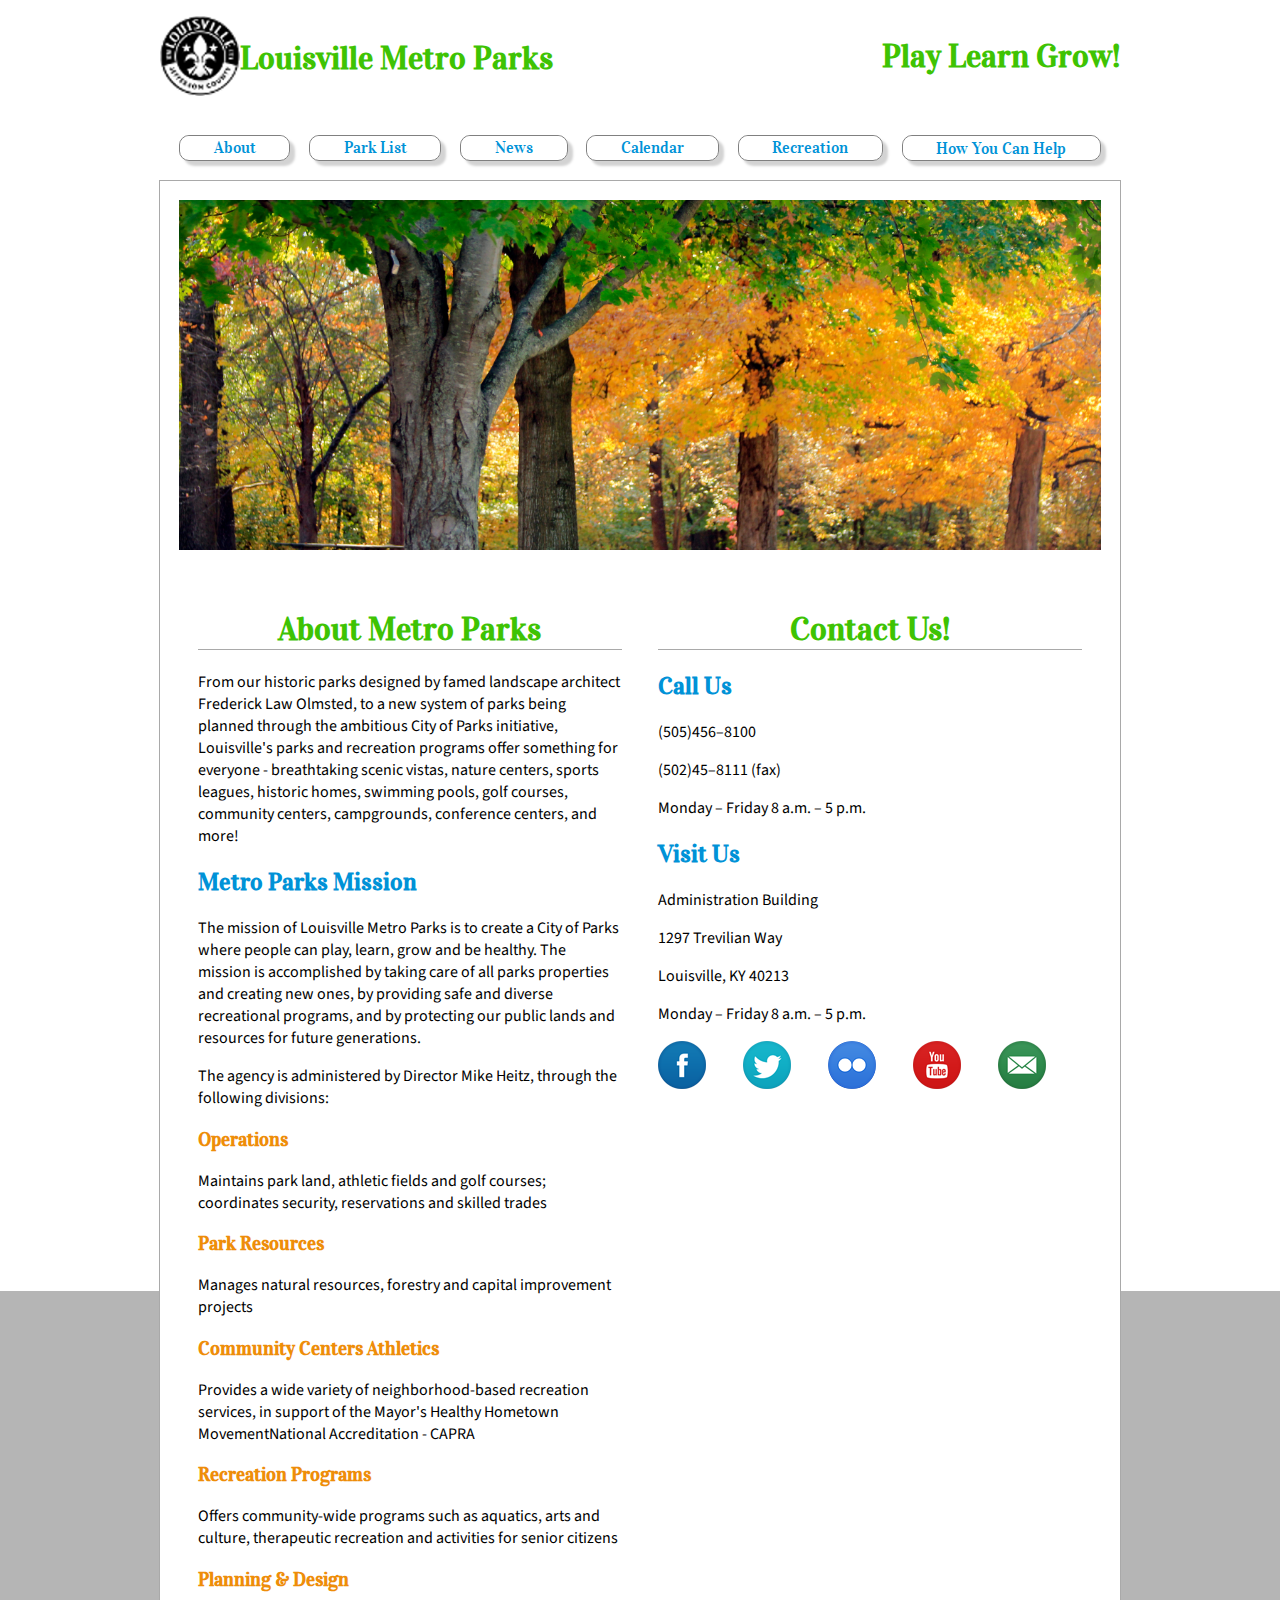
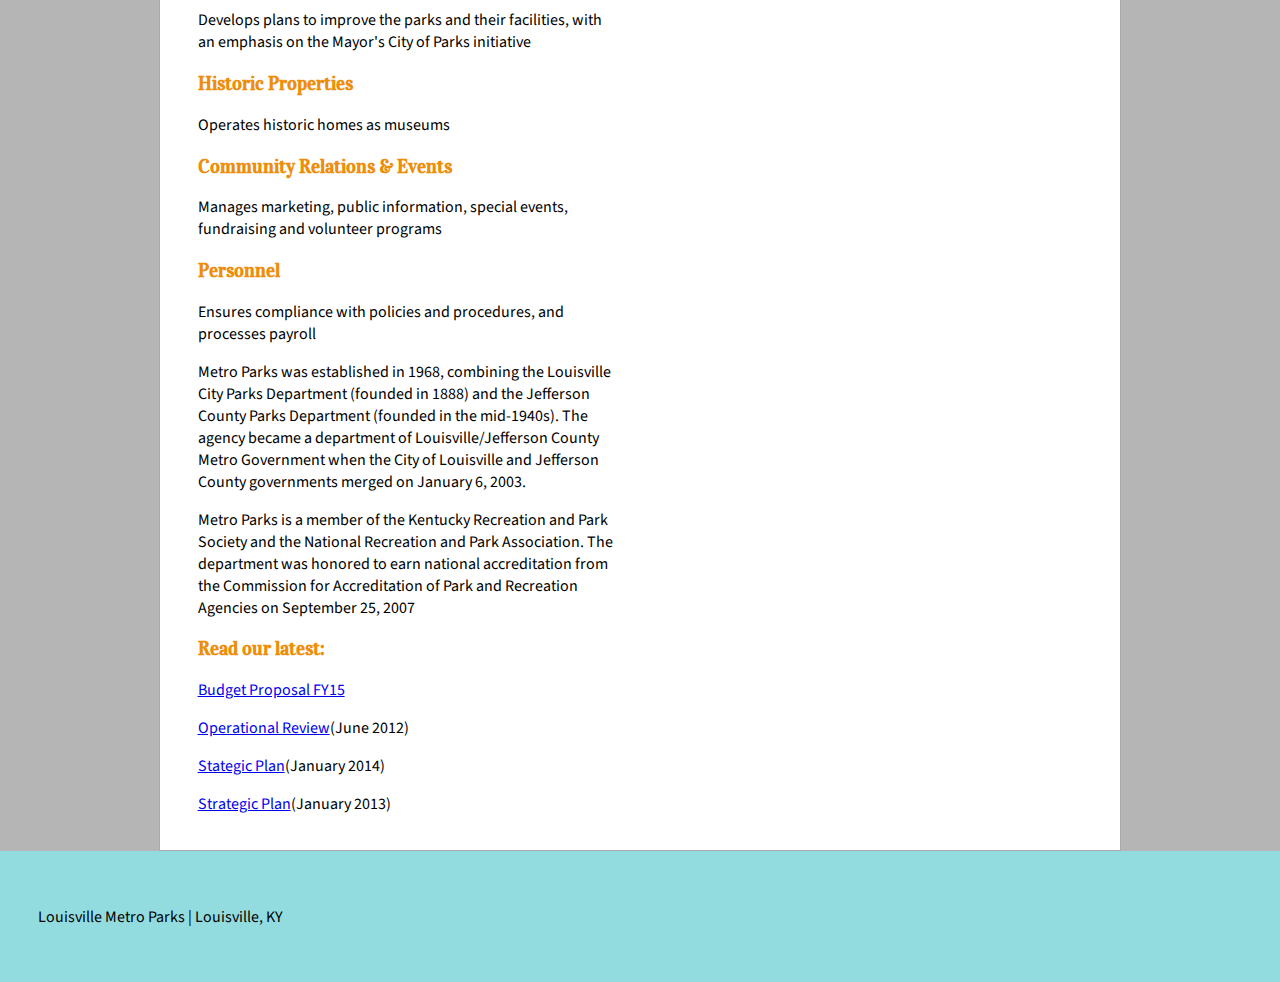
<file: Project/index.html>
<!DOCTYPE html>
<html>
<head>
	<title>Louisville Parks</title>
	<link rel="stylesheet" href="normalize.css"/>
	<link href='http://fonts.googleapis.com/css?family=Source+Sans+Pro|Vidaloka' rel='stylesheet' type='text/css' />
	<link rel="stylesheet" href="style.css" />
</head>
<body>
	<div id="container">	
		<header id="header">
			<ul id="logo">
				<li>
					<div>
						<img src="Pics/louisville_seal2.png">
					</div>
					<div>
						<h1>Louisville Metro Parks</h1>
					</div>
				</li>
				<li>
					<h1 id="motto">Play Learn Grow!</h1>
				</li>
			</ul>
		</header>
		<nav id="nav">
			<ul id="nav_list">
				<li class="selected">
					<a href="index.html">About</a>
				</li>
				<li>
					<a href="parklist.html">Park List</a>
				</li>
				<li>
					<a href="news.html">News</a>
				</li>
				<li>
					<a href="calendar.html">Calendar</a>
				</li>
				<li>
					<a href="recreation.html">Recreation</a>
				</li>
				<li>
					<a href="howyoucanhelp.html">How You Can Help</a>
				</li>
			</ul>
		</nav>
		<div id="main_body">
			<div id="image">
			<p>.</p>
			</div>
			<div id="main_content">
				<div id="about">
					<h1>About Metro Parks</h1>
						<p>From our historic parks designed by famed landscape architect Frederick Law Olmsted, to a new system of parks being planned through the ambitious City of Parks initiative, Louisville&#39;s parks and recreation programs offer something for everyone &#45; breathtaking scenic vistas, nature centers, sports leagues, historic homes, swimming pools, golf courses, community centers, campgrounds, conference centers, and more!
						</p> 
					
					<h2>Metro Parks Mission</h2>
						<p>The mission of Louisville Metro Parks is to create a City of Parks where people can play, learn, grow and be healthy. The mission is accomplished by taking care of all parks properties and creating new ones, by providing safe and diverse recreational programs, and by protecting our public lands and resources for future generations.
						</p>
					
						<p>The agency is administered by Director Mike Heitz, through the following divisions: 
						</p>
					
					<h3>Operations</h3>  
						<p>Maintains park land, athletic fields and golf courses; coordinates security, reservations and skilled trades
						</p>

					<h3>Park Resources</h3>  
						<p>Manages natural resources, forestry and capital improvement projects
						</p>

					<h3>Community Centers  Athletics</h3>  
						<p>Provides a wide variety of neighborhood-based recreation services, in support of the Mayor&#39;s Healthy Hometown MovementNational Accreditation &#45; CAPRA
						</p>

					<h3>Recreation Programs</h3>  
						<p>Offers community-wide programs such as aquatics, arts and culture, therapeutic recreation and activities for senior citizens
						</p>

					<h3>Planning &amp Design</h3>  
						<p>Develops plans to improve the parks and their facilities, with an emphasis on the Mayor&#39;s City of Parks initiative
						</p>

					<h3>Historic Properties</h3>  
						<p>Operates historic homes as museums
						</p>

					<h3>Community Relations &amp Events</h3>  
						<p>Manages marketing, public information, special events, fundraising and volunteer programs
						</p>

					<h3>Personnel</h3> 
					<p>Ensures compliance with policies and procedures, and processes payroll
					</p>

					<p>Metro Parks was established in 1968, combining the Louisville City Parks Department (founded in 1888) and the Jefferson County Parks Department (founded in the mid-1940s). The agency became a department of Louisville/Jefferson County Metro Government when the City of Louisville and Jefferson County governments merged on January 6, 2003.
					</p>

					<p>Metro Parks is a member of the Kentucky Recreation and Park Society and the National Recreation and Park Association.  The department was honored to earn national accreditation from the Commission for Accreditation of Park and Recreation Agencies on September 25, 2007
					</p>

					<h3>Read our latest:</h3>
					<p><a href="http://louisvilleky.gov/file/budgetbooklet20142015onlinepdf">Budget Proposal FY15</a></p>
					<p><a href="http://louisvilleky.gov/file/parksoperational-review-2012pdf">Operational Review</a>(June 2012)</p>
					<p><a href="http://louisvilleky.gov/file/parksstrategicplan14pdf">Stategic Plan</a>(January 2014)</p>
					<p><a href="http://louisvilleky.gov/file/parksstrategicplan13pdf">Strategic Plan</a>(January 2013)</p>
				</div>
				<div id="contact">
					<h1>Contact Us!</h1>
					<h2>Call Us</h2>
						<p>(505)456&ndash;8100</p>
						<p>(502)45&ndash;8111 (fax)</p>
						<p>Monday &ndash; Friday 8 a.m. &ndash; 5 p.m.</p>
					<h2>Visit Us</h2>
						<p>Administration Building</p>
						<p>1297 Trevilian Way</p>
						<p>Louisville, KY 40213</p>
						<p>Monday &ndash; Friday 8 a.m. &ndash; 5 p.m.</p>
					<div id="social">
						<ul id="contactlist">
							<li><a href="http://www.facebook.com/Louisville.Metro.Parks"><img src="Pics/fb.png"></a></li>
							<li><a href="http://twitter.com/loumetroparks"><img src="Pics/twitter.png"></a></li>
							<li><a href="http://www.flickr.com/photos/louisvillemetro/collections/72157626851571759/"><img src="Pics/flickr.png"></a></li>
							<li><a href="http://www.youtube.com/user/LouisvilleMetroParks"><img src="Pics/youtube.png"></a></li>
							<li><a href="http://louisvilleky.gov/eform/submit/contact-department?field_choose_a_department=10246"><img src="Pics/email.png"></a></li>
						</ul>	
					</div>
				</div>
			</div>
		</div>
	</div>
	<footer>
		<div id="footer">
			<p>
				Louisville Metro Parks &#124; Louisville, KY
			</p>
		</div>
	</footer>
</body>
<script src="http://code.jquery.com/jquery-1.11.0.min.js"></script>
<script type="text/javascript" src="modernizr.js"></script>
<script src="jquery.js" type ="text/javascript"></script>
</html>
</file>
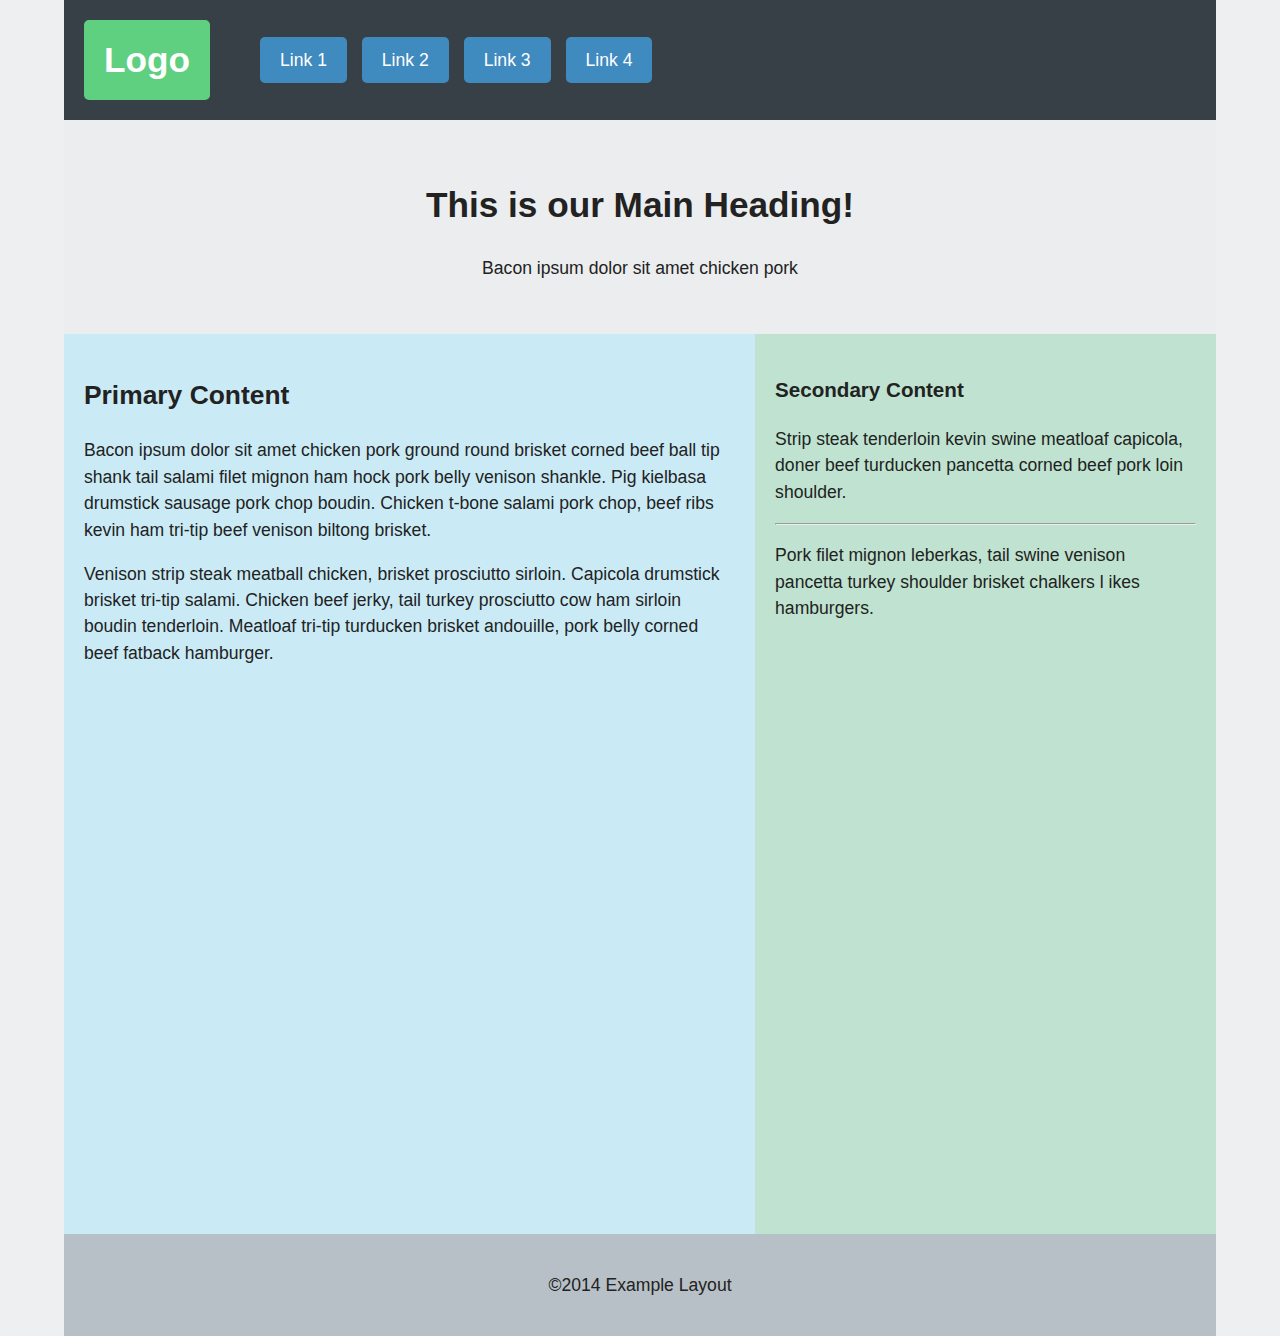
<file: Treehouse/CSS layouts/index.html>
<!DOCTYPE html>
<html>
<head>
	<title>Display Modes</title>
	<meta name="viewport" content="width=device-width">
	<link rel="stylesheet" href="css/normalize.css">
	<link rel="stylesheet" href="css/style.css">
</head>
<body>
	<div class="main-wrapper">	
		<header class="main-header">
			<h1 class="main-logo"><a href="#">Logo</a></h1>
			<ul class="main-nav">
				<li><a href="#">Link 1</a></li>
				<li><a href="#">Link 2</a></li>
				<li><a href="#">Link 3</a></li>
				<li><a href="#">Link 4</a></li>
			</ul>
		</header>
		<div class="main-banner">
			<h1>This is our Main Heading!</h1>
			<p>Bacon ipsum dolor sit amet chicken pork</p>
		</div>
		<div class="primary-content col">
			<h2>Primary Content</h2>
			<p>Bacon ipsum dolor sit amet chicken pork ground round brisket corned beef ball tip shank tail salami filet mignon ham hock pork belly venison shankle. Pig kielbasa drumstick sausage pork chop boudin. Chicken t-bone salami pork chop, beef ribs kevin ham tri-tip beef venison biltong brisket.</p>
			<p>Venison strip steak meatball chicken, brisket prosciutto sirloin. Capicola drumstick brisket tri-tip salami. Chicken beef jerky, tail turkey prosciutto cow ham sirloin boudin tenderloin. Meatloaf tri-tip turducken brisket andouille, pork belly corned beef fatback hamburger.</p>
		</div>
		<div class="secondary-content col">
			<h3>Secondary Content</h3>
			<p>Strip steak tenderloin kevin swine meatloaf capicola, doner beef turducken pancetta corned beef pork loin shoulder.</p>
			<hr>
			<p>Pork filet mignon leberkas, tail swine venison pancetta turkey shoulder brisket chalkers l	ikes hamburgers.</p>
		</div>
		<footer class="main-footer">
			<p>&copy;2014 Example Layout</p>
		</footer>
	</div>
</body>
</html>
</file>
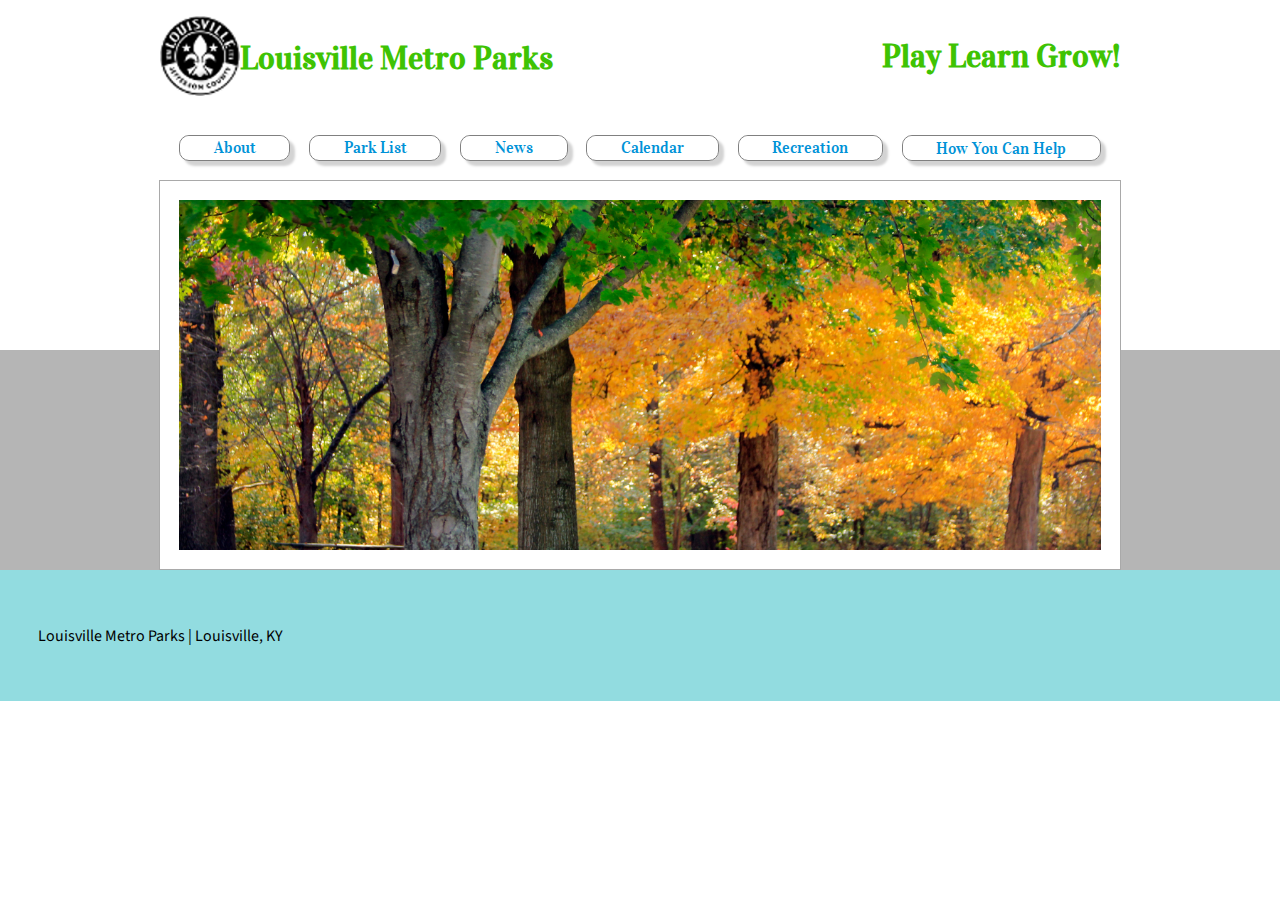
<file: Project/calendar.html>
<!DOCTYPE html>
<html>
<head>
	<title>Louisville Parks</title>
	<link rel="stylesheet" href="normalize.css"/>
	<link href='http://fonts.googleapis.com/css?family=Source+Sans+Pro|Vidaloka' rel='stylesheet' type='text/css' />
	<link rel="stylesheet" href="style.css" />
</head>
<body>
	<div id="container">	
		<header id="header">
			<ul id="logo">
				<li>
					<div>
						<img src="Pics/louisville_seal2.png">
					</div>
					<div>
						<h1>Louisville Metro Parks</h1>
					</div>
				</li>
				<li>
					<h1 id="motto">Play Learn Grow!</h1>
				</li>
			</ul>
		</header>
		<nav id="nav">
			<ul id="nav_list">
				<li class="selected">
					<a href="index.html">About</a>
				</li>
				<li>
					<a href="parklist.html">Park List</a>
				</li>
				<li>
					<a href="news.html">News</a>
				</li>
				<li>
					<a href="calendar.html">Calendar</a>
				</li>
				<li>
					<a href="recreation.html">Recreation</a>
				</li>
				<li>
					<a href="howyoucanhelp.html">How You Can Help</a>
				</li>
			</ul>
		</nav>
		<div id="main_body">
			<div id="image">
			<p>.</p>
			</div>
		</div>
	</div>
	<footer>
		<div id="footer">
			<p>
				Louisville Metro Parks &#124; Louisville, KY
			</p>
		</div>
	</footer>
</body>
<script src="http://code.jquery.com/jquery-1.11.0.min.js"></script>
<script type="text/javascript" src="modernizr.js"></script>
<script src="jquery.js" type ="text/javascript"></script>
</html>
</file>
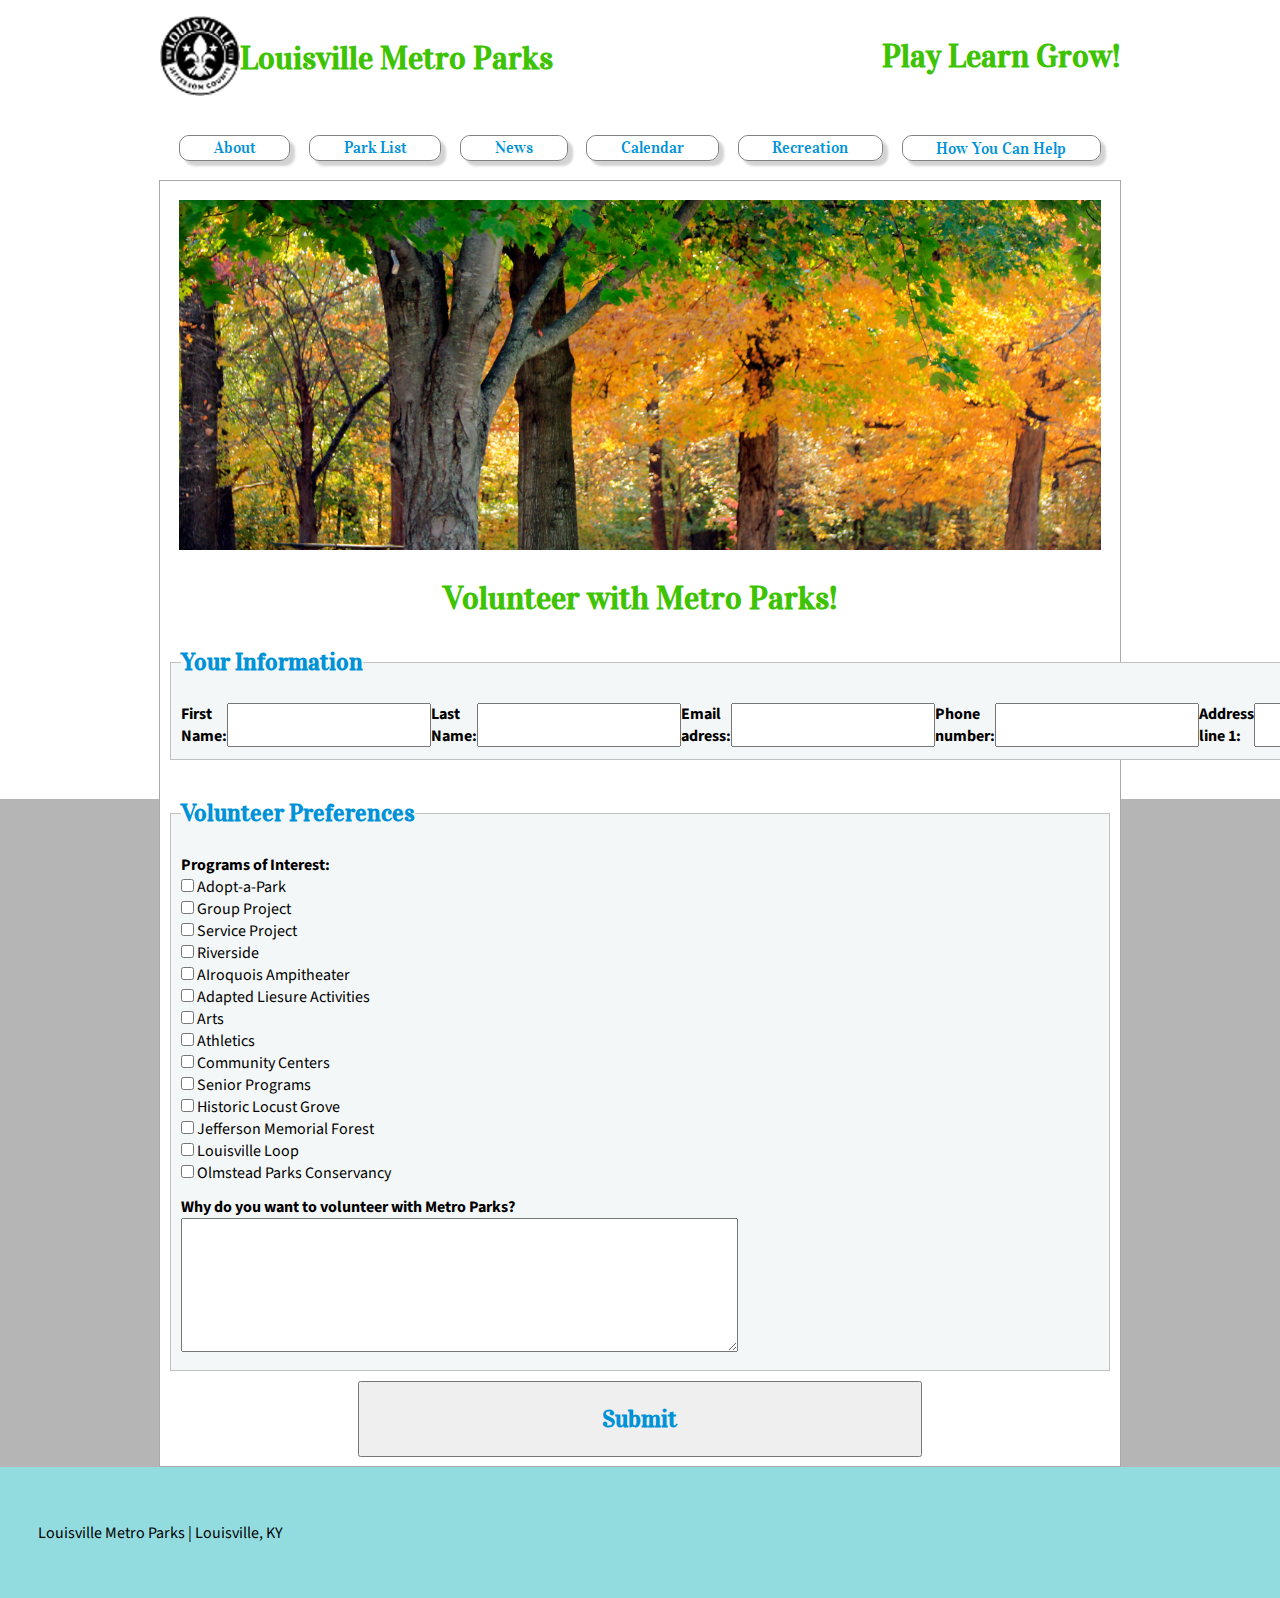
<file: Project/form.html>
<!DOCTYPE html>
<html>
<head>
	<title>Louisville Parks</title>
	<link rel="stylesheet" href="normalize.css"/>
	<link href='http://fonts.googleapis.com/css?family=Source+Sans+Pro|Vidaloka' rel='stylesheet' type='text/css' />
	<link rel="stylesheet" href="style.css" />
</head>
<body>
	<div id="container">	
		<header id="header">
			<ul id="logo">
				<li>
					<div>
						<img src="Pics/louisville_seal2.png">
					</div>
					<div>
						<h1>Louisville Metro Parks</h1>
					</div>
				</li>
				<li>
					<h1 id="motto">Play Learn Grow!</h1>
				</li>
			</ul>
		</header>
		<nav id="nav">
			<ul id="nav_list">
				<li class="selected">
					<a href="index.html">About</a>
				</li>
				<li>
					<a href="parklist.html">Park List</a>
				</li>
				<li>
					<a href="news.html">News</a>
				</li>
				<li>
					<a href="calendar.html">Calendar</a>
				</li>
				<li>
					<a href="recreation.html">Recreation</a>
				</li>
				<li>
					<a href="howyoucanhelp.html">How You Can Help</a>
				</li>
			</ul>
		</nav>
		<div id="main_body">
			<div id="image">
			<p>.</p>
			</div>
			<form action="form.html" method="post">
				<h1>Volunteer with Metro Parks!</h1>
				<fieldset id="basic_info">
					
					<legend><h2>Your Information</h2></legend>
					
					<label for="first_name">First Name:</label>
					<input type="text" id="first_name" name="first_name">
					
					<label for="last_name">Last Name:</label>
					<input type="text" id="last_name" name="last_name">
					
					<label for="email">Email adress:</label>
					<input type="email" id"email" name="email">

					<label for="phone">Phone number:</label>
					<input type="text" id"phone" name="phone">

					<label for="address_1">Address line 1:</label>
					<input type="text" id"address_1" name="address_1">

					<label for="address_2">Adress line 2:</label>
					<input type="address_2" id"address_2" name="address_2">

					<label for="city">City:</label>
					<input type="city" id"city" name="city">

					<label for="state">State:</label>
					<input type="state" id"state" name="state">

					<label for="zip">Zip code:</label>
					<input type="zip" id"zip" name="zip">

				</fieldset>

				<fieldset id="preferences">
					
					<legend><h2>Volunteer Preferences</h2></legend>

					<label id="programs">Programs of Interest:</label><br>
					<input type="checkbox" id="adopt_a_park" value="adopt_a_park" name="adopt_a_park">
					<label class="light" for="adopt_a_park">Adopt-a-Park</label><br>
					
					<input type="checkbox" id="group_project" value="group_project" name="group_project">
					<label class="light" for="group_project">Group Project</label><br>
					
					<input type="checkbox" id="service_project" value="service_project" name="service_project">
					<label class="light" for="service_project">Service Project</label><br>
					
					<input type="checkbox" id="riverside" value="riverside" name="riverside">
					<label class="light" for="riverside">Riverside</label><br>
					
					<input type="checkbox" id="iroquois_amp" value="iroquois_amp" name="iroquois_amp">
					<label class="light" for="iroquois_amp">AIroquois Ampitheater</label><br>
					
					<input type="checkbox" id="adapted_liesure" value="adapted_liesure" name="adapted_liesure">
					<label class="light" for="adapted_liesure">Adapted Liesure Activities</label><br>
					
					<input type="checkbox" id="arts" value="arts" name="arts">
					<label class="light" for="arts">Arts</label><br>
					
					<input type="checkbox" id="athletics" value="athletics" name="athletics">
					<label class="light" for="athletics">Athletics</label><br>
					
					<input type="checkbox" id="community_centers" value="community_centers" name="community_centers">
					<label class="light" for="community_centers">Community Centers</label><br>
					
					<input type="checkbox" id="senior_programs" value="senior_programs" name="senior_programs">
					<label class="light" for="senior_programs">Senior Programs</label><br>
					
					<input type="checkbox" id="locust_grove" value="locust_grove" name="locust_grove">
					<label class="light" for="locust_grove">Historic Locust Grove</label><br>
					
					<input type="checkbox" id="jefferson_memorial" value="jefferson_memorial" name="jefferson_memorial">
					<label class="light" for="jefferson_memorial">Jefferson Memorial Forest</label><br>
					
					<input type="checkbox" id="louisville_loop" value="louisville_loop" name="louisville_loop">
					<label class="light" for="louisville_loop">Louisville Loop</label><br>
					
					<input type="checkbox" id="olmstead_parks" value="olmstead_parks" name="olmstead_parks">
					<label class="light" for="olmstead_parks">Olmstead Parks Conservancy</label><br>
					
					<label for="why_volunteer">Why do you want to volunteer with Metro Parks?</label><br>
					<textarea id="why_volunteer" name="why_volunteer"></textarea>
				</fieldset>

				<button type="submit"><h2>Submit<h2></button>
			</form>
		</div>
	</div>
	<footer>
		<div id="footer">
			<p>
				Louisville Metro Parks &#124; Louisville, KY
			</p>
		</div>
	</footer>
</body>
<script src="http://code.jquery.com/jquery-1.11.0.min.js"></script>
<script type="text/javascript" src="modernizr.js"></script>
<script src="jquery.js" type ="text/javascript"></script>
</html>
</file>
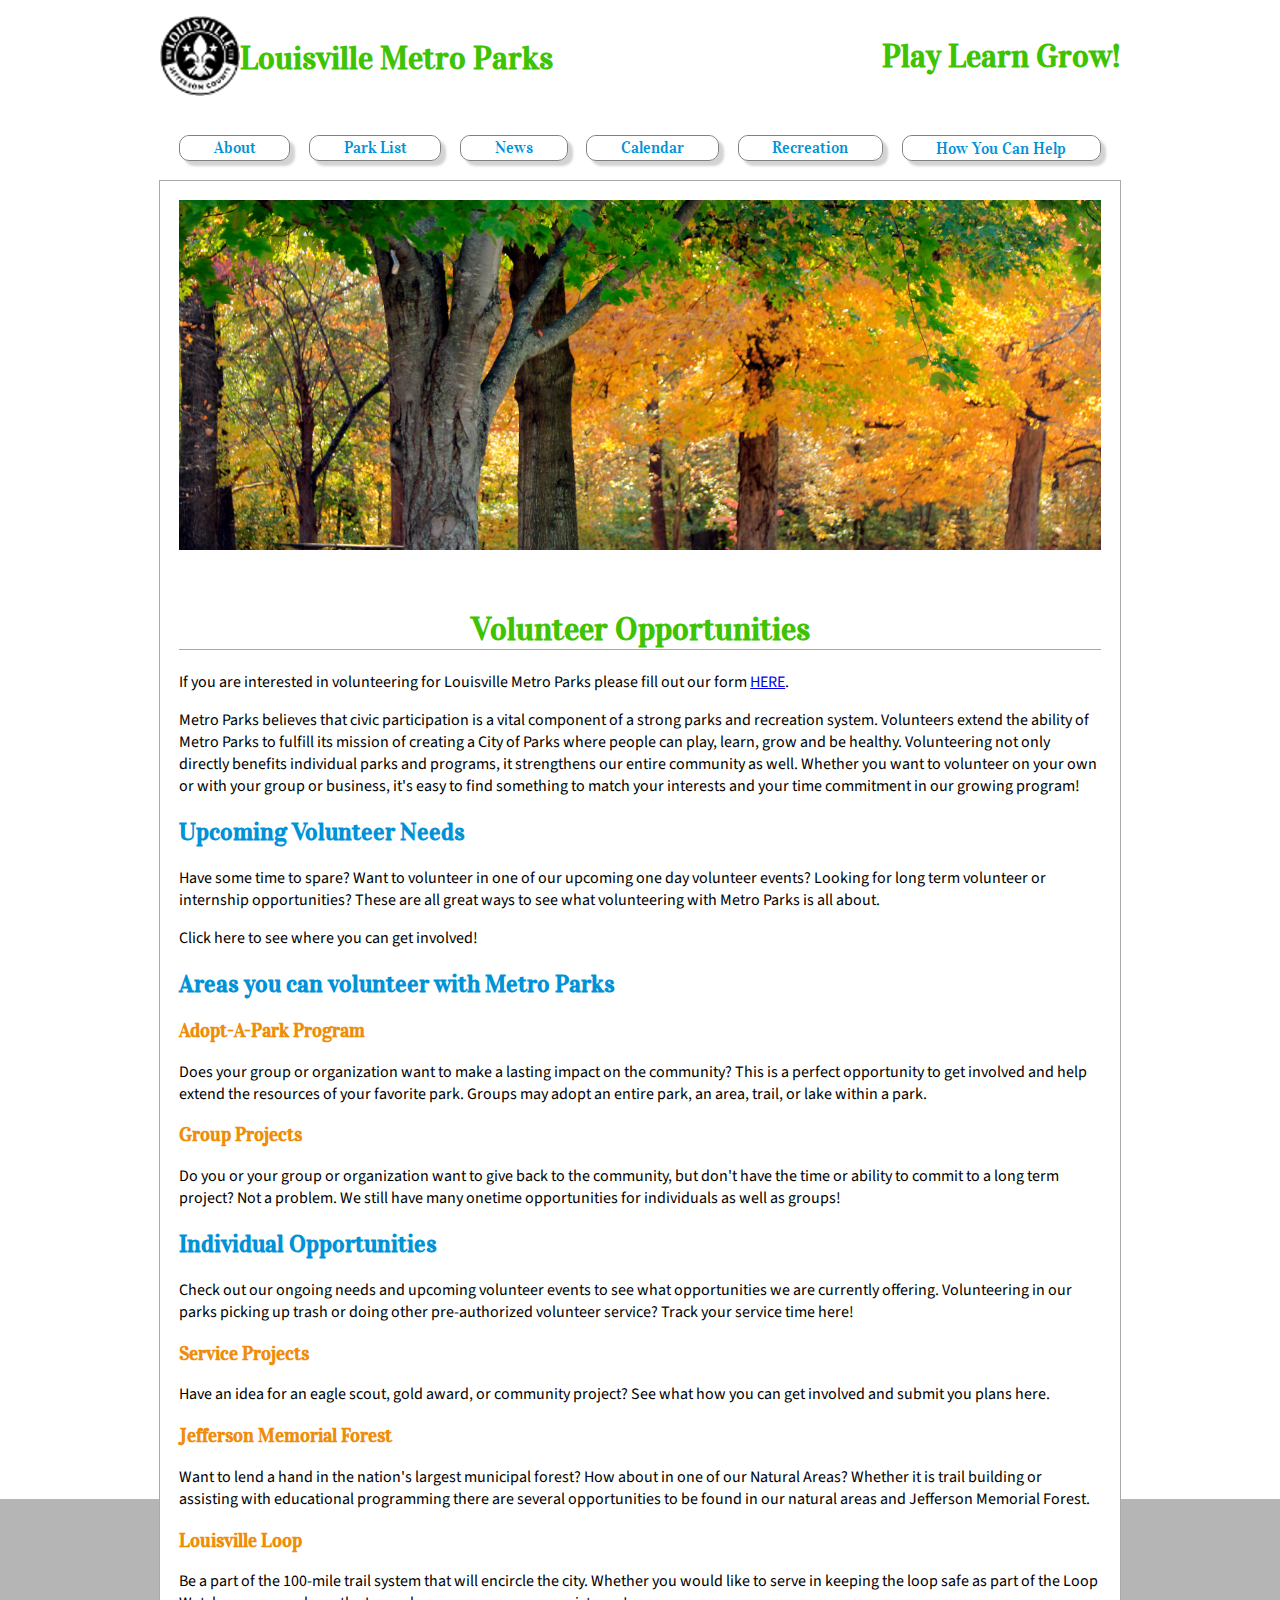
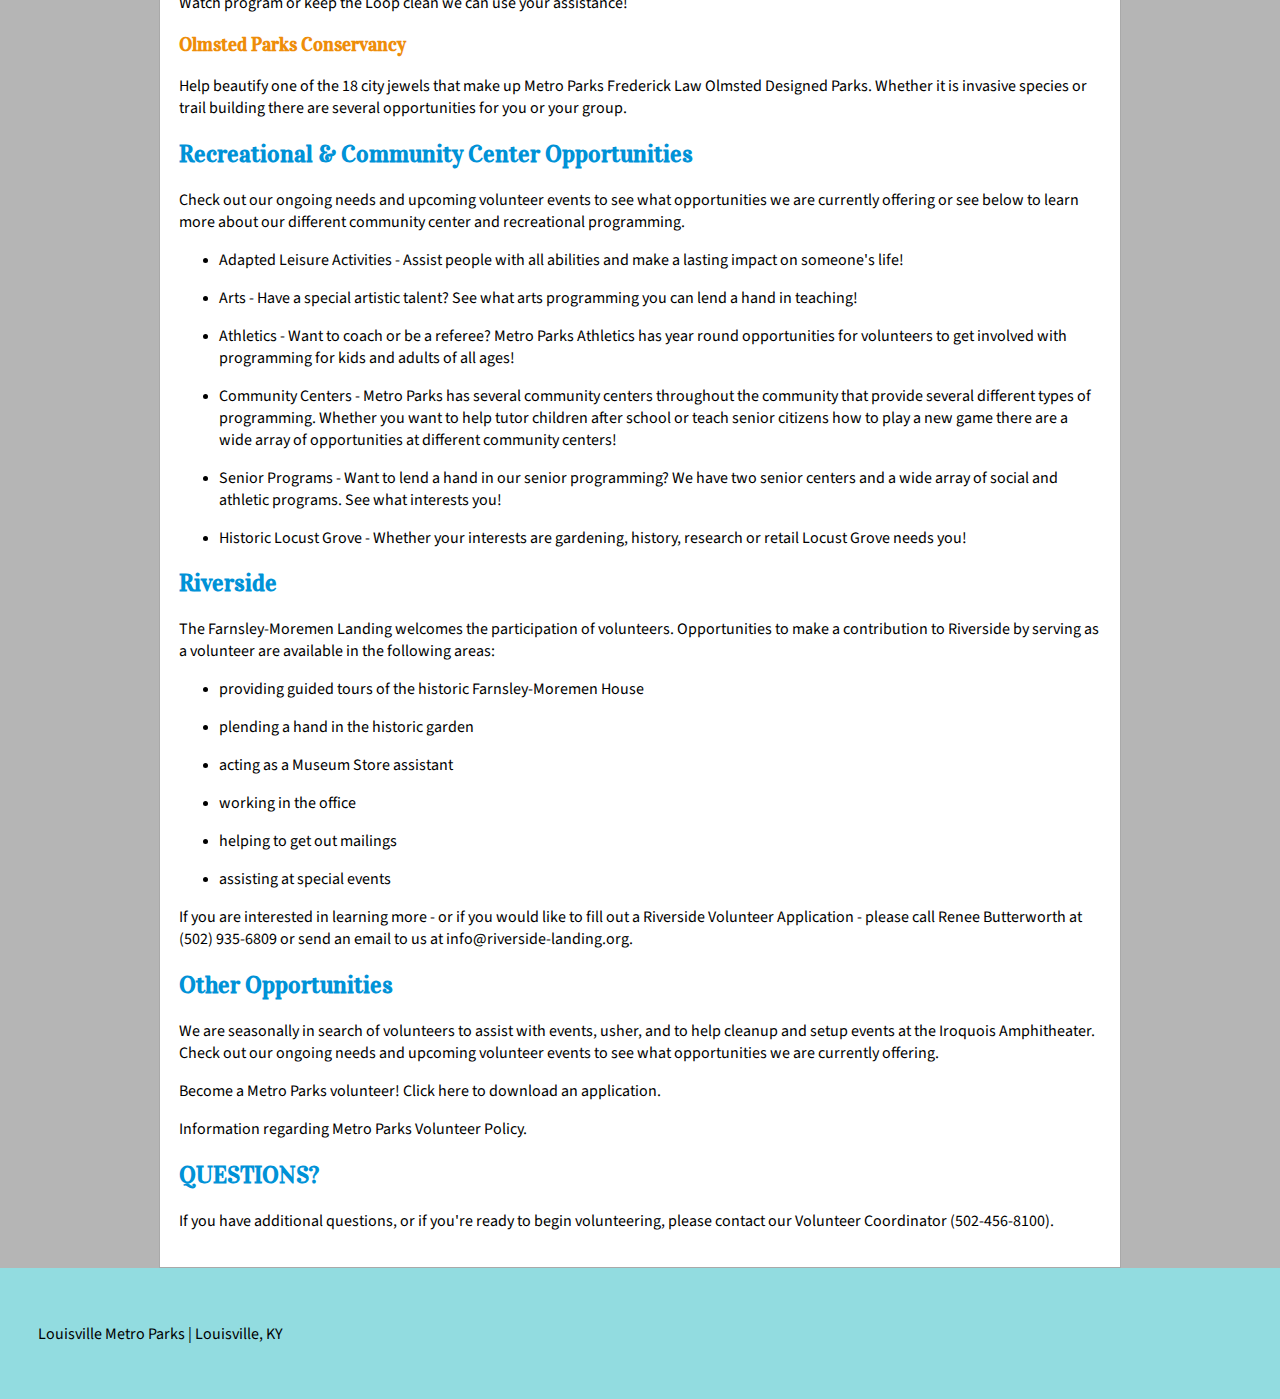
<file: Project/howyoucanhelp.html>
<!DOCTYPE html>
<html>
<head>
	<title>Louisville Parks</title>
	<link rel="stylesheet" href="normalize.css"/>
	<link href='http://fonts.googleapis.com/css?family=Source+Sans+Pro|Vidaloka' rel='stylesheet' type='text/css' />
	<link rel="stylesheet" href="style.css" />
</head>
<body>
	<div id="container">	
		<header id="header">
			<ul id="logo">
				<li>
					<div>
						<img src="Pics/louisville_seal2.png">
					</div>
					<div>
						<h1>Louisville Metro Parks</h1>
					</div>
				</li>
				<li>
					<h1 id="motto">Play Learn Grow!</h1>
				</li>
			</ul>
		</header>
		<nav id="nav">
			<ul id="nav_list">
				<li class="selected">
					<a href="index.html">About</a>
				</li>
				<li>
					<a href="parklist.html">Park List</a>
				</li>
				<li>
					<a href="news.html">News</a>
				</li>
				<li>
					<a href="calendar.html">Calendar</a>
				</li>
				<li>
					<a href="recreation.html">Recreation</a>
				</li>
				<li>
					<a href="howyoucanhelp.html">How You Can Help</a>
				</li>
			</ul>
		</nav>
		<div id="main_body">
			<div id="image">
			<p>.</p>
			</div>
			<div id="help_content">
				<h1>Volunteer Opportunities</h1>
				<p>If you are interested in volunteering for Louisville Metro Parks please fill out our form <a href="form.html">HERE</a>.</p>
				<p>Metro Parks believes that civic participation is a vital component of a strong parks and recreation system. Volunteers extend the ability of Metro Parks to fulfill its mission of creating a City of Parks where people can play, learn, grow and be healthy. Volunteering not only directly benefits individual parks and programs, it strengthens our entire community as well. Whether you want to volunteer on your own or with your group or business, it's easy to find something to match your interests and your time commitment in our growing program!
				</p>
				<h2>Upcoming Volunteer Needs</h2>
				<p>Have some time to spare? Want to volunteer in one of our upcoming one day volunteer events? Looking for long term volunteer or internship opportunities? These are all great ways to see what volunteering with Metro Parks is all about.
				</p>
				<p>Click here to see where you can get involved!
				</p>
				<h2>Areas you can volunteer with Metro Parks</h2>
				<h3>Adopt-A-Park Program</h3>
				<p>Does your group or organization want to make a lasting impact on the community? This is a perfect opportunity to get involved and help extend the resources of your favorite park. Groups may adopt an entire park, an area, trail, or lake within a park.
				</p>
				<h3>Group Projects</h3>
				<p>Do you or your group or organization want to give back to the community, but don&#39;t have the time or ability to commit to a long term project? Not a problem. We still have many onetime opportunities for individuals as well as groups!
				</p>
				<h2>Individual Opportunities</h2>
				<p>Check out our ongoing needs and upcoming volunteer events to see what opportunities we are currently offering. Volunteering in our parks picking up trash or doing other pre-authorized volunteer service? Track your service time here!
				</p>
				<h3>Service Projects</h3>
				<p>Have an idea for an eagle scout, gold award, or community project? See what how you can get involved and submit you plans here.
				</p>
				<h3>Jefferson Memorial Forest</h3>
				<p>Want to lend a hand in the nation&#39;s largest municipal forest? How about in one of our Natural Areas? Whether it is trail building or assisting with educational programming there are several opportunities to be found in our natural areas and Jefferson Memorial Forest.
				</p>
				<h3>Louisville Loop</h3>
				<p>Be a part of the 100-mile trail system that will encircle the city. Whether you would like to serve in keeping the loop safe as part of the Loop Watch program or keep the Loop clean we can use your assistance!
				</p>
				<h3>Olmsted Parks Conservancy</h3>
				<p>Help beautify one of the 18 city jewels that make up Metro Parks Frederick Law Olmsted Designed Parks. Whether it is invasive species or trail building there are several opportunities for you or your group.
				</p>
				<h2>Recreational & Community Center Opportunities</h2>
				<p>Check out our ongoing needs and upcoming volunteer events to see what opportunities we are currently offering or see below to learn more about our different community center and recreational programming.
				</p>
				<ul>
					<li>
						<p>Adapted Leisure Activities &#45; Assist people with all abilities and make a lasting impact on someone&#39;s life!</p>
					</li>
					<li>
						<p>Arts &#45; Have a special artistic talent? See what arts programming you can lend a hand in teaching!</p>
					</li>
					<li>
						<p>Athletics &#45; Want to coach or be a referee? Metro Parks Athletics has year round opportunities for volunteers to get involved with programming for kids and adults of all ages!</p>
					</li>
					<li>
						<p>Community Centers &#45; Metro Parks has several community centers throughout the community that provide several different types of programming. Whether you want to help tutor children after school or teach senior citizens how to play a new game there are a wide array of opportunities at different community centers!</p>
					</li>
					<li>
						<p>Senior Programs &#45; Want to lend a hand in our senior programming? We have two senior centers and a wide array of social and athletic programs. See what interests you!</p>
					</li>
					<li>
						<p>Historic Locust Grove &#45; Whether your interests are gardening, history, research or retail Locust Grove needs you!</p>
					</li>
				</ul>
				<h2>Riverside</h2>
				<p>The Farnsley-Moremen Landing welcomes the participation of volunteers. Opportunities to make a contribution to Riverside by serving as a volunteer are available in the following areas:
				</p>
				<ul>
					<li>
						<p>providing guided tours of the historic Farnsley-Moremen House</p>
					</li>
					<li>
						<p>plending a hand in the historic garden</p>
					</li>
					<li>
						<p>acting as a Museum Store assistant</p>
					</li>
					<li>
						<p>working in the office</p>
					</li>
					<li>
						<p>helping to get out mailings</p>
					</li>
					<li>
						<p>assisting at special events</p>
					</li>
				</ul>
				<p>If you are interested in learning more &#45; or if you would like to fill out a Riverside Volunteer Application &#45; please call Renee Butterworth at (502) 935-6809 or send an email to us at info@riverside-landing.org.
				</p>
				<h2>Other Opportunities</h2>
				<p>We are seasonally in search of volunteers to assist with events, usher, and to help cleanup and setup events at the Iroquois Amphitheater. Check out our ongoing needs and upcoming volunteer events to see what opportunities we are currently offering.
				</p>
				<p>Become a Metro Parks volunteer! Click here to download an application.
				</p>
				<p>Information regarding Metro Parks Volunteer Policy.
				</p>
				<h2>QUESTIONS?</h2>
				<p>If you have additional questions, or if you're ready to begin volunteering, please contact our Volunteer Coordinator (502&#45;456&#45;8100).
				</p>
			</div>
		</div>
	</div>
	<footer>
		<div id="footer">
			<p>
				Louisville Metro Parks &#124; Louisville, KY
			</p>
		</div>
	</footer>
</body>
<script src="http://code.jquery.com/jquery-1.11.0.min.js"></script>
<script type="text/javascript" src="modernizr.js"></script>
<script src="jquery.js" type ="text/javascript"></script>
</html>
</file>
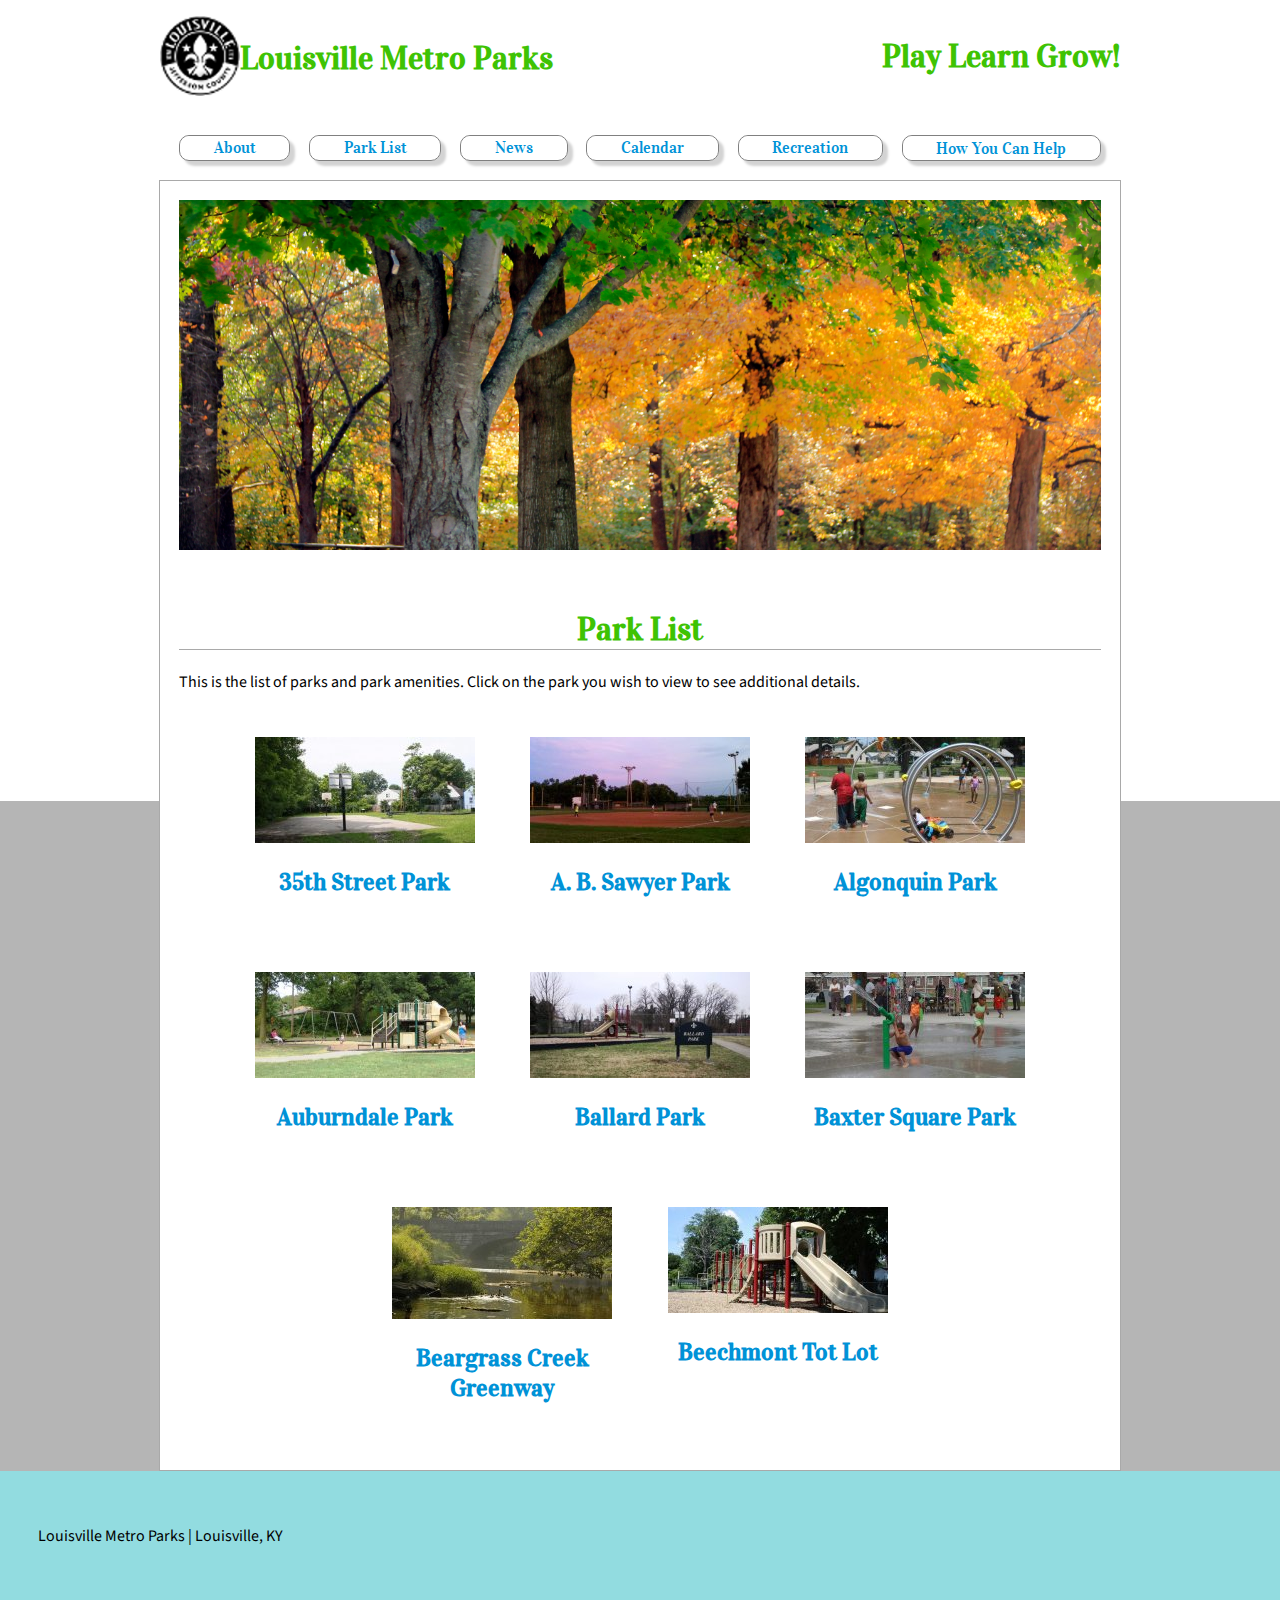
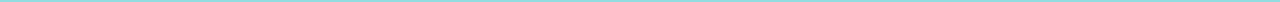
<file: Project/parklist.html>
<!DOCTYPE html>
<html>
<head>
	<title>Louisville Parks</title>
	<link rel="stylesheet" href="normalize.css"/>
	<link href='http://fonts.googleapis.com/css?family=Source+Sans+Pro|Vidaloka' rel='stylesheet' type='text/css' />
	<link rel="stylesheet" href="style.css" />
</head>
<body>
	<div id="container">	
		<header id="header">
			<ul id="logo">
				<li>
					<div>
						<img src="Pics/louisville_seal2.png">
					</div>
					<div>
						<h1>Louisville Metro Parks</h1>
					</div>
				</li>
				<li>
					<h1 id="motto">Play Learn Grow!</h1>
				</li>
			</ul>
		</header>
		<nav id="nav">
			<ul id="nav_list">
				<li class="selected">
					<a href="index.html">About</a>
				</li>
				<li>
					<a href="parklist.html">Park List</a>
				</li>
				<li>
					<a href="news.html">News</a>
				</li>
				<li>
					<a href="calendar.html">Calendar</a>
				</li>
				<li>
					<a href="recreation.html">Recreation</a>
				</li>
				<li>
					<a href="howyoucanhelp.html">How You Can Help</a>
				</li>
			</ul>
		</nav>
		<div id="main_body">
			<div id="image">
			<p>.</p>
			</div>
			<div id="park_content">
				<div id="park_header">
						<h1>Park List</h1>
						<p>This is the list of parks and park amenities. Click on the park you wish to view to see additional details.</p>
				</div>
				<div id="parks">
					<div id="35th">
						<img src="Pics/35th_street_park.jpg"> <h2>35th Street Park</h2>
					</div>
					<div id="absawyer">
						<img src="Pics/absawyer_park.jpg"> <h2>A. B. Sawyer Park</h2>
					</div>
					<div id="algonquin">
						<img src="Pics/algonquin_park.jpg"> <h2>Algonquin Park</h2>
					</div>
					<div id="auburndale">
						<img src="Pics/auburndale_park.jpg"> <h2>Auburndale Park</h2>
					</div>
					<div id="ballard">
						<img src="Pics/ballard_park.jpg"> <h2>Ballard Park</h2>
					</div>
					<div id="baxter">
						<img src="Pics/baxter_square_park.jpg"> <h2>Baxter Square Park</h2>
					</div>
					<div id="beargrass">
						<img src="Pics/beargrass_creek.jpg"> <h2>Beargrass Creek<br> Greenway</h2>
					</div>
					<div id="beechmont">
						<img src="Pics/beechmont-tot-lot.jpg"> <h2>Beechmont Tot Lot</h2>
					</div>
				</div>
			</div>
		</div>
	</div>
	<footer>
		<div id="footer">
			<p>
				Louisville Metro Parks &#124; Louisville, KY
			</p>
		</div>
	</footer>
</body>
<script src="http://code.jquery.com/jquery-1.11.0.min.js"></script>
<script type="text/javascript" src="modernizr.js"></script>
<script src="jquery.js" type ="text/javascript"></script>
</html>
</file>
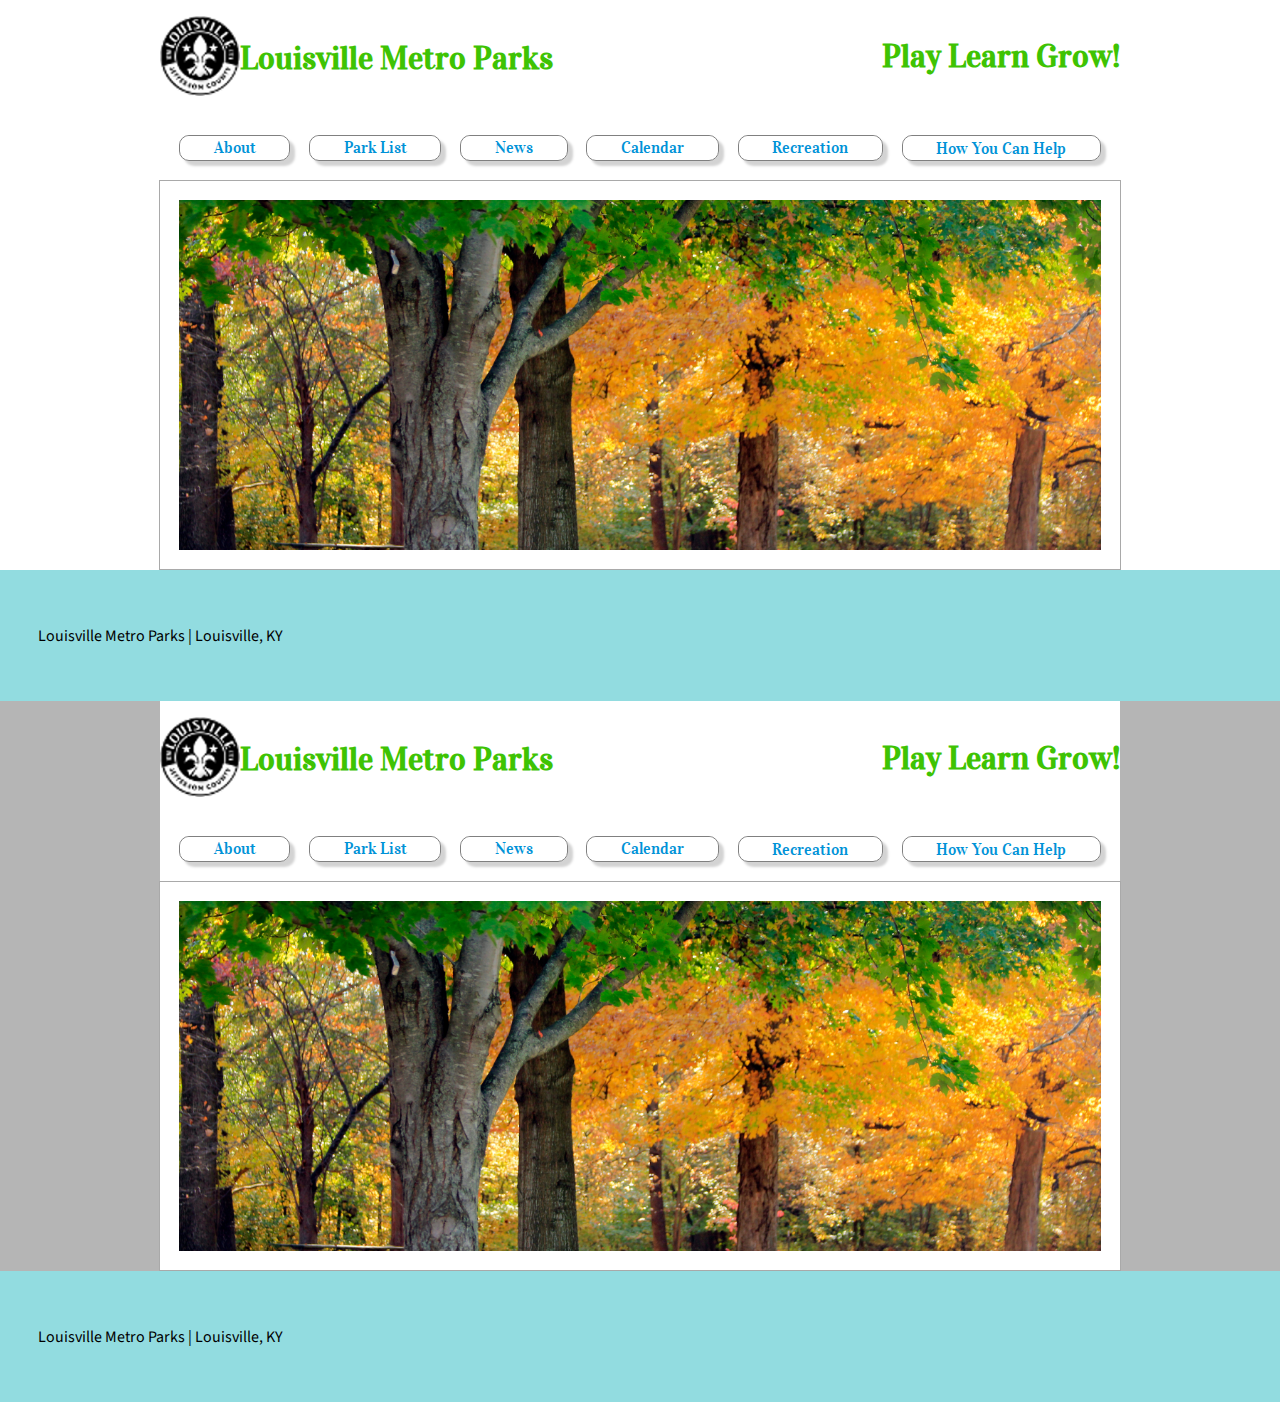
<file: Project/recreation.html>
<!DOCTYPE html>
<html>
<head>
	<title>Louisville Parks</title>
	<link rel="stylesheet" href="normalize.css"/>
	<link href='http://fonts.googleapis.com/css?family=Source+Sans+Pro|Vidaloka' rel='stylesheet' type='text/css' />
	<link rel="stylesheet" href="style.css" />
</head>
<body>
	<div id="container">	
		<header id="header">
			<ul id="logo">
				<li>
					<div>
						<img src="Pics/louisville_seal2.png">
					</div>
					<div>
						<h1>Louisville Metro Parks</h1>
					</div>
				</li>
				<li>
					<h1 id="motto">Play Learn Grow!</h1>
				</li>
			</ul>
		</header>
		<nav id="nav">
			<ul id="nav_list">
				<li class="selected">
					<a href="index.html">About</a>
				</li>
				<li>
					<a href="parklist.html">Park List</a>
				</li>
				<li>
					<a href="news.html">News</a>
				</li>
				<li>
					<a href="calendar.html">Calendar</a>
				</li>
				<li>
					<a href="recreation.html">Recreation</a>
				</li>
				<li>
					<a href="howyoucanhelp.html">How You Can Help</a>
				</li>
			</ul>
		</nav>
		<div id="main_body">
			<div id="image">
			<p>.</p>
			</div>
		</div>
	</div>
	<footer>
		<div id="footer">
			<p>
				Louisville Metro Parks &#124; Louisville, KY
			</p>
		</div>
	</footer>
</body>
<script src="http://code.jquery.com/jquery-1.11.0.min.js"></script>
<script type="text/javascript" src="modernizr.js"></script>
<script src="jquery.js" type ="text/javascript"></script>
</html>
<!DOCTYPE html>
<html>
<head>
	<title>Louisville Parks</title>
	<link rel="stylesheet" href="normalize.css"/>
	<link href='http://fonts.googleapis.com/css?family=Source+Sans+Pro|Vidaloka' rel='stylesheet' type='text/css' />
	<link rel="stylesheet" href="style.css" />
</head>
<body>
	<div id="container">	
		<header id="header">
			<ul id="logo">
				<li>
					<div>
						<img src="Pics/louisville_seal2.png">
					</div>
					<div>
						<h1>Louisville Metro Parks</h1>
					</div>
				</li>
				<li>
					<h1 id="motto">Play Learn Grow!</h1>
				</li>
			</ul>
		</header>
		<nav id="nav">
			<ul id="nav_list">
				<li class="selected">
					<a href="index.html">About</a>
				</li>
				<li>
					<a href="parklist.html">Park List</a>
				</li>
				<li>
					<a href="news.html">News</a>
				</li>
				<li>
					<a href="calendar.html">Calendar</a>
				</li>
				<li>
					<a href="recreation.html">Recreation</a>
				</li>
				<li>
					<a href="howyoucanhelp.html">How You Can Help</a>
				</li>
			</ul>
		</nav>
		<div id="main_body">
			<div id="image">
			<p>.</p>
			</div>
		</div>
	</div>
	<footer>
		<div id="footer">
			<p>
				Louisville Metro Parks &#124; Louisville, KY
			</p>
		</div>
	</footer>
</body>
<script src="http://code.jquery.com/jquery-1.11.0.min.js"></script>
<script type="text/javascript" src="modernizr.js"></script>
<script src="jquery.js" type ="text/javascript"></script>
</html>
</file>
<file: Project/style.css>
h1,
h2,
h3 {
  font-family: "Vidaloka", serif;
  color: #3ec303; }

h1 {
  color: #3ec303; }

h2 {
  color: #0092d7; }

h3 {
  color: #ee8d09; }

p {
  font-family: "Source Sans Pro", sans-serif; }

body {
  background: linear-gradient(to bottom, white 50%, #b5b5b5 50%); }

#container {
  width: 98%;
  margin: auto;
  display: flex;
  display: -webkit-flex;
  -webkit-flex-flow: column;
  flex-flow: column;
  align-items: center;
  -webkit-align-items: center;
  flex-grow: 1;
  -webkit-flex-grow: 1;
  background-color: white; }

header {
  width: 100%; }

#logo {
  display: none; }

#nav {
  width: 100%;
  margin: 0; }
  #nav ul {
    display: flex;
    display: -webkit-flex;
    flex-flow: column;
    -webkit-flex-flow: column;
    padding: 1%;
    margin: 0;
    list-style-type: none; }
  #nav ul li {
    border: 1px solid grey;
    border-radius: 10px;
    flex-grow: 1;
    -webkit-flex-grow: 1;
    box-shadow: 5px 5px 2.5px lightgrey;
    margin: 1%; }
    #nav ul li p {
      font-family: "Vidaloka", serif;
      font-size: 1em; }
    #nav ul li a {
      border-radius: 10px;
      padding: 1%;
      color: #0092d7;
      background-color: white;
      font-family: "Vidaloka", serif;
      display: block;
      text-decoration: none;
      justify-content: flex-start;
      -webkit-justify-content: flex-start; }
      #nav ul li a:hover {
        background-color: #0092d7;
        color: white; }
      #nav ul li a:active {
        background-color: #0092d7;
        color: white; }

#nav.js {
  display: none; }

#menu {
  display: flex;
  display: -webkit-flex;
  flex-grow: 1;
  -webkit-flex-grow: 1;
  flex-flow: row;
  -webkit-flex: row;
  justify-content: flex-start;
  -webkit-justify-content: flex-start;
  width: 100%;
  padding: 2%; }

.selected a {
  background-color: #0092d7;
  color: white; }

#main_body {
  border: 1px solid darkgrey; }

#main_content {
  align-items: center;
  -webkit-align-items: center;
  padding: 2%; }
  #main_content h1 {
    text-align: center;
    border-bottom: 1px solid darkgrey; }

#image {
  margin: 2%;
  height: 200px;
  background-image: url("Pics/Green Leaves4.jpg");
  background-size: cover; }

#social ul {
  list-style-type: none;
  display: flex;
  display: -webkit-flex;
  flex-flow: row;
  -webkit-flex-flow: row;
  align-items: center;
  -webkit-align-items: center;
  -webkit-padding-start: 0;
  padding-start: 0; }
  #social ul li {
    flex-grow: 1;
    -webkit-flex-grow: 1; }

footer {
  width: 100%;
  padding: 3%;
  background-color: #92dce0; }

#help_content {
  align-items: center;
  -webkit-align-items: center;
  padding: 2%; }
  #help_content h1 {
    text-align: center;
    border-bottom: 1px solid darkgrey; }

#park_content {
  padding: 2%; }
  #park_content h1 {
    text-align: center;
    border-bottom: 1px solid darkgrey; }

#parks {
  display: flex;
  display: -webkit-flex;
  flex-wrap: wrap;
  -webkit-flex-wrap: wrap;
  justify-content: center;
  -webkit-justify-content: center; }
  #parks div {
    padding: 3%;
    text-align: center; }

#main_body {
  width: 100%; }
  #main_body form {
    font-family: "Source Sans Pro", sans-serif;
    font-weight: bold;
    display: flex;
    display: -webkit-flex;
    flex-flow: column;
    -webkit-flex-flow: column;
    padding: 1%; }
    #main_body form h1 {
      margin: auto; }
    #main_body form fieldset {
      background-color: #f4f7f8;
      margin: 1% 0; }
      #main_body form fieldset input,
      #main_body form fieldset textarea {
        font-weight: normal; }
    #main_body form button {
      width: 60%;
      margin: auto; }

#basic_info {
  display: flex;
  display: -webkit-flex; }

.light {
  font-weight: normal; }

#olmstead_parks {
  margin-bottom: 2%; }

#why_volunteer {
  width: 60%;
  height: 8em; }

@media (min-width: 768px) {
  #container {
    width: 75%; }

  #logo {
    display: flex;
    display: -webkit-flex;
    -webkit-flex-flow: row;
    flex-flow: row;
    list-style-type: none;
    -webkit-padding-start: 0; }
    #logo li {
      flex-grow: 1;
      -webkit-flex-grow: 1; }
    #logo li:first-child {
      display: flex;
      display: -webkit-flex;
      -webkit-flex-flow: row;
      -webkit-flex-flow: row;
      align-items: center;
      -webkit-align-items: center; }

  #motto {
    display: flex;
    display: -webkit-flex;
    flex-flow: row;
    -webkit-flex-flow: row;
    justify-content: flex-end;
    -webkit-justify-content: flex-end; }

  #menu {
    display: none; }

  #nav ul {
    display: flex;
    display: -webkit-flex;
    flex-flow: row;
    -webkit-flex-flow: row; }
    #nav ul li {
      margin: 1%;
      flex-grow: 1;
      -webkit-flex-grow: 1; }
      #nav ul li a {
        border-radius: 10px;
        text-align: center; }

  #image {
    height: 350px; }

  #main_content {
    display: flex;
    display: -webkit-flex;
    flex-flow: row;
    -webkit-flex-flow: row;
    align-items: flex-start;
    -webkit-align-items: flex-start; }
    #main_content > div {
      flex: 1 1 auto;
      -webkit-flex: 1 1 auto;
      width: 50%;
      padding: 0 2%; } }

/*# sourceMappingURL=style.css.map */
</file>
<file: Treehouse/CSS layouts/css/style.css>
/* Page Styles
================================ */

* {
	-moz-box-sizing: border-box;
	box-sizing: border-box;
}
body {
	font: normal 1.1em/1.5 sans-serif;
	color: #222;
	background-color: #edeff0;
}

html,
body,
.main-wrapper,
.col {
	height: 100%;
}

.main-wrapper {
	width: 90%;
	margin: auto;
}

/* Layout Element Colors
================================ */

.main-header       { background-color: #384047; }
.main-logo         { background-color: #5fcf80; }
.main-nav li       { background-color: #3f8abf; }
.primary-content   { background-color: #caebf6; }
.secondary-content { background-color: #bfe3d0; }
.main-footer       { background-color: #b7c0c7; }

/* Header, Banner and Footer Layout
================================ */

.main-header {
	padding: 20px;
	display: table;
	width: 100%;
	min-height: 120px;
}
.main-banner {
	background: #ebedee;
	text-align: center;
	padding: 35px 15px;
}
.main-logo,
.main-nav,
.main-nav li {
	display: inline-block;
}
.main-logo,
.main-nav {
	display: table-cell;
	vertical-align: middle;
}
.main-logo {
	width: 120px;
}
.main-nav {
	padding-left: 50px;
}
.main-logo,
.main-nav li {
	border-radius: 5px;
}
.main-nav li {
	margin-right: 10px;
}
.main-logo a, 
.main-nav a {
	color: white;
	text-decoration: none;
	display: block;
	text-align: center;
	padding: 10px 20px;
}
.main-footer {
	text-align: center;
	padding: 20px;
}


/* Column Layout
================================ */

.col {
	display: inline-block;
	padding: 20px;
	margin-right: -5px;
	vertical-align: top;
}

.primary-content {
	width: 60%;
}

.secondary-content {
	width: 40%;
}

/* Media Queries
================================ */

@media (max-width: 768px) {
	.main-logo,
	.main-nav, 
	.main-nav li,
	.col {
       display: block;
       width: initial;
       height: initial;
	   margin: initial;
	}
	.main-nav {
		padding-left: initial;
	}
	.main-nav li {
	   margin-top: 15px;
	}
	.main-banner {
		display: none;
	}
}
</file>
